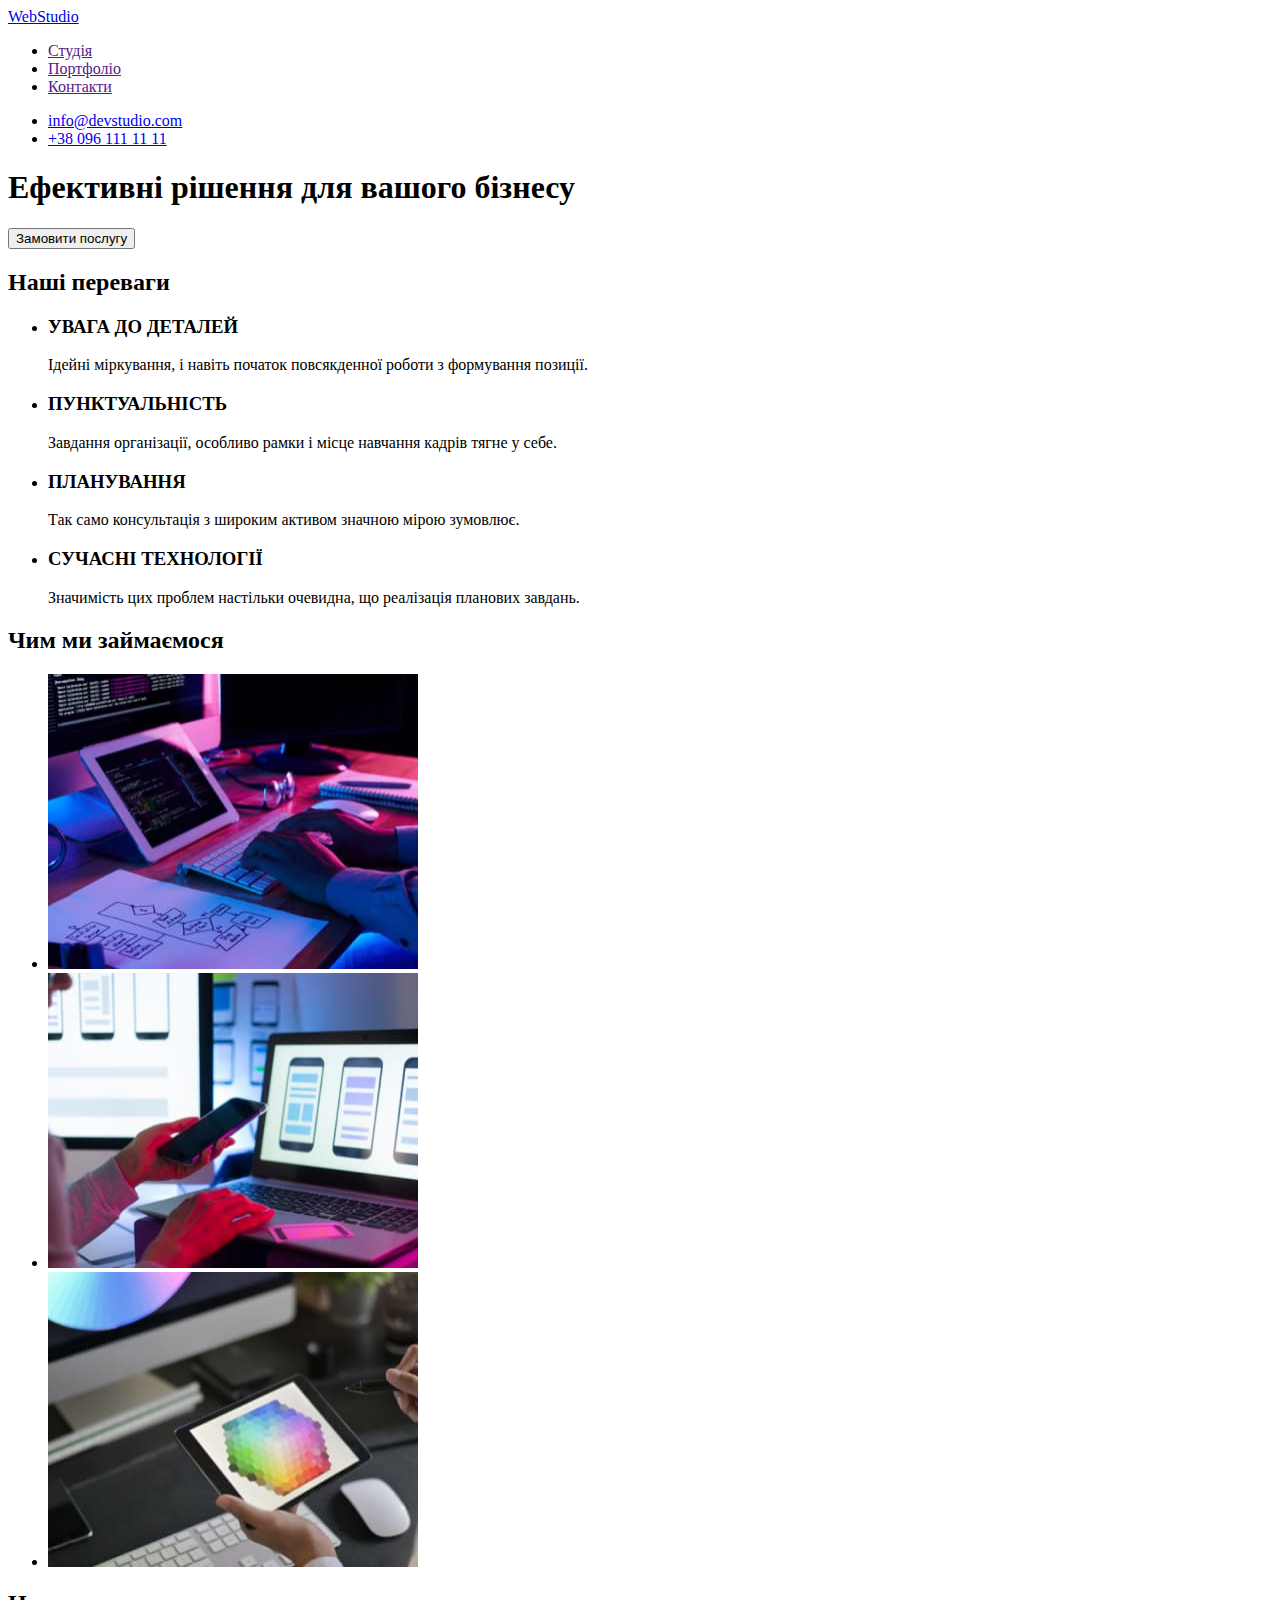
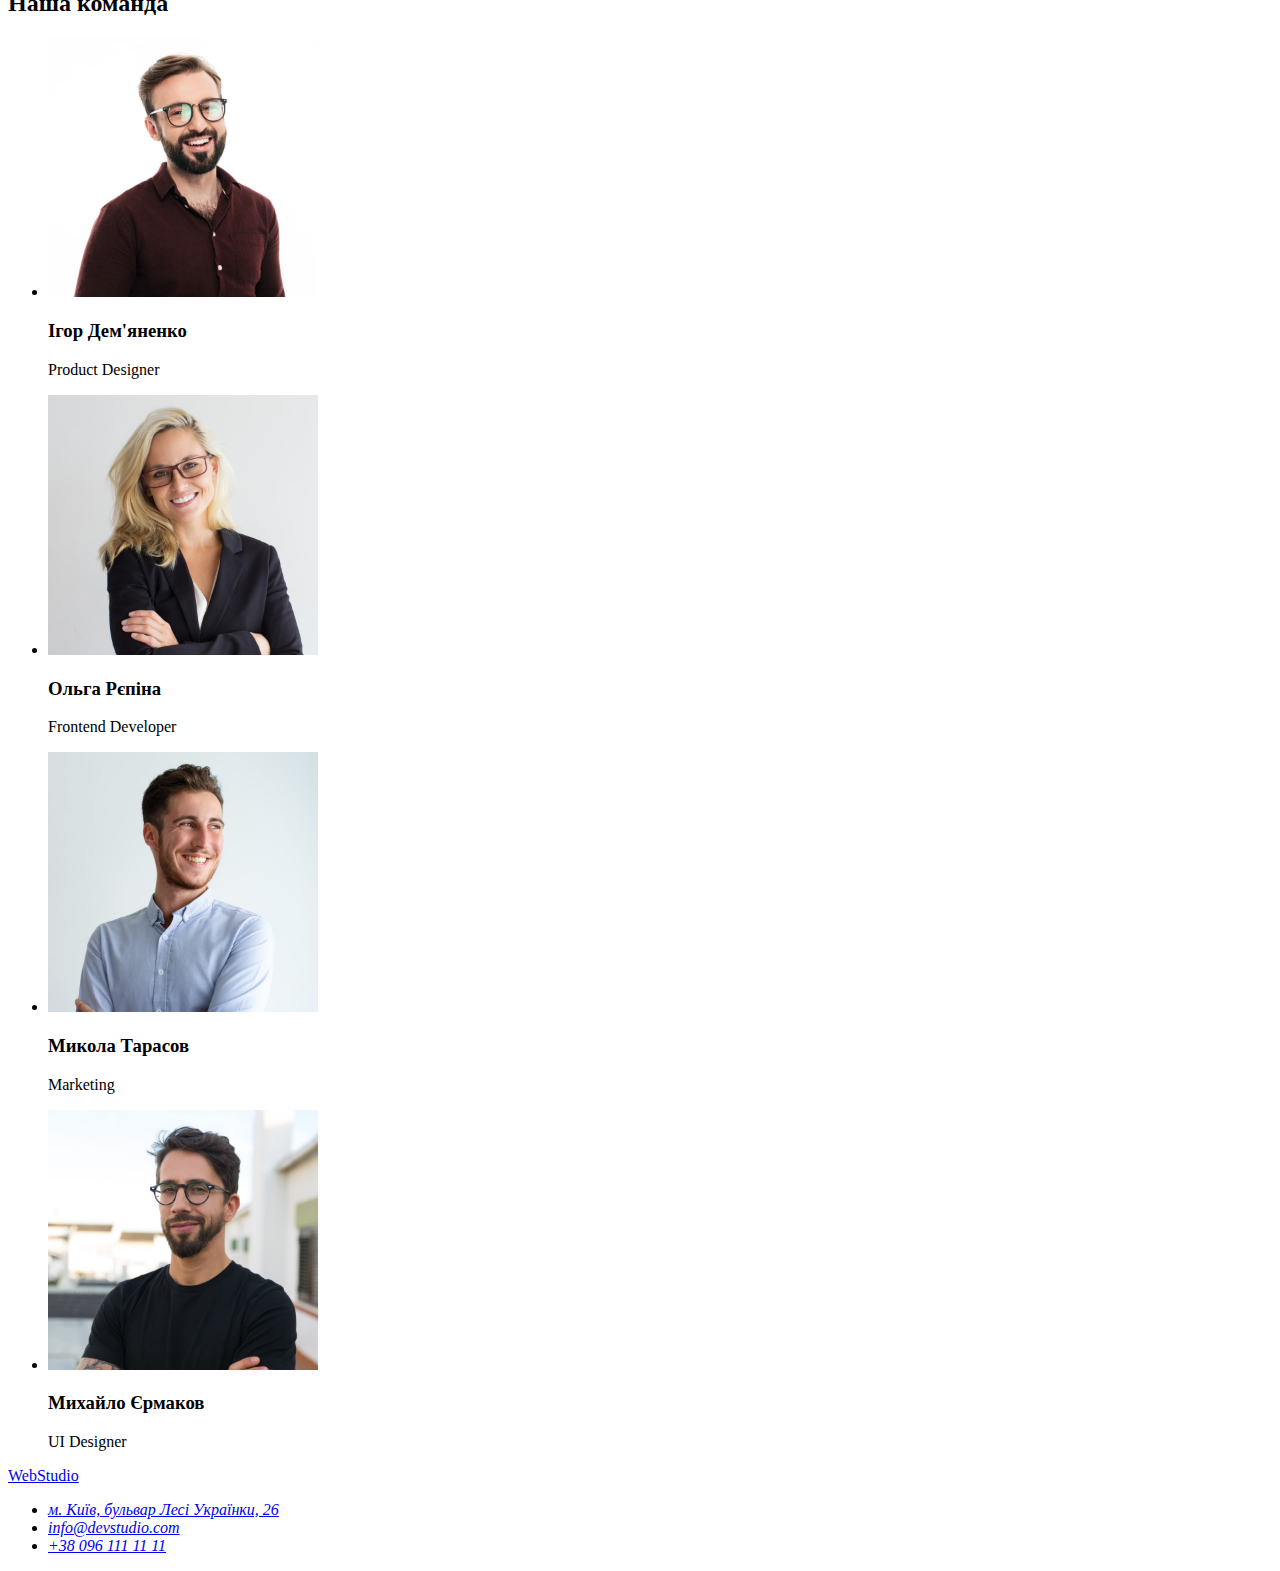
<file: index.html>
<!DOCTYPE html>
<html lang="uk">
  <head>
    <meta charset="UTF-8" />
    <meta http-equiv="X-UA-Compatible" content="IE=edge" />
    <meta name="viewport" content="width=device-width, initial-scale=1.0" />
    <meta name="description" content="Best ukrainian Web Studio" />
    <title lang="en">WebStudio</title>
  </head>
  <body>
    <header>
      <nav>
        <a href="./index.html" lang="en">WebStudio</a>
        <ul>
          <li><a href="">Студія</a></li>
          <li><a href="">Портфоліо</a></li>
          <li><a href="">Контакти</a></li>
        </ul>
      </nav>
      <ul>
        <li>
          <a href="mailto:info@devstudio.com" lang="en">info@devstudio.com</a>
        </li>
        <li>
          <a href="tel:+380961111111">+38 096 111 11 11</a>
        </li>
      </ul>
    </header>
    <main>
      <!--Head-->
      <section>
        <h1>Ефективні рішення для вашого бізнесу</h1>
        <button type="button">Замовити послугу</button>
      </section>
      <!--Our features-->
      <section>
        <h2>Наші переваги</h2>
        <ul>
          <li>
            <h3>УВАГА ДО ДЕТАЛЕЙ</h3>
            <p>
              Ідейні міркування, і навіть початок повсякденної роботи з
              формування позиції.
            </p>
          </li>
          <li>
            <h3>ПУНКТУАЛЬНІСТЬ</h3>
            <p>
              Завдання організації, особливо рамки і місце навчання кадрів тягне
              у себе.
            </p>
          </li>
          <li>
            <h3>ПЛАНУВАННЯ</h3>
            <p>
              Так само консультація з широким активом значною мірою зумовлює.
            </p>
          </li>
          <li>
            <h3>СУЧАСНІ ТЕХНОЛОГІЇ</h3>
            <p>
              Значимість цих проблем настільки очевидна, що реалізація планових
              завдань.
            </p>
          </li>
        </ul>
      </section>
      <!--What are we doing-->
      <section>
        <h2>Чим ми займаємося</h2>
        <ul>
          <li>
            <img
              src="./images/about/box-1.jpg"
              alt="Coding on pc"
              width="370"
              height="295"
            />
          </li>
          <li>
            <img
              src="./images/about/box-2.jpg"
              alt="Coding on phone"
              width="370"
              height="295"
            />
          </li>
          <li>
            <img
              src="./images/about/box-3.jpg"
              alt="Coding on tablet"
              width="370"
              height="295"
            />
          </li>
        </ul>
      </section>
      <!--Our team-->
      <section>
        <h2>Наша команда</h2>
        <ul>
          <li>
            <img
              src="./images/our_team/product-designer.jpg"
              alt="product designer"
              width="270"
              height="260"
            />
            <h3>Ігор Дем'яненко</h3>
            <p lang="en">Product Designer</p>
          </li>
          <li>
            <img
              src="./images/our_team/frontend-developer.jpg"
              alt="frontend developer"
              width="270"
              height="260"
            />
            <h3>Ольга Рєпіна</h3>
            <p lang="en">Frontend Developer</p>
          </li>
          <li>
            <img
              src="./images/our_team/marketing-specialist.jpg"
              alt="marketing-specialist"
              width="270"
              height="260"
            />
            <h3>Микола Тарасов</h3>
            <p lang="en">Marketing</p>
          </li>
          <li>
            <img
              src="./images/our_team/ui-designer.jpg"
              alt="ui designer"
              width="270"
              height="260"
            />
            <h3>Михайло Єрмаков</h3>
            <p lang="en">UI Designer</p>
          </li>
        </ul>
      </section>
    </main>
    <footer>
      <a href="./index.html" lang="en">WebStudio</a>
      <address id="contacts">
        <ul>
          <li>
            <a
              href="https://goo.gl/maps/CvRqp5zj1Loa8sqB6"
              target="_blank"
              rel="noopener noreferrer"
              >м. Київ, бульвар Лесі Українки, 26
            </a>
          </li>
          <li>
            <a href="mailto:info@devstudio.com" lang="en">info@devstudio.com</a>
          </li>
          <li><a href="tel:+380961111111">+38 096 111 11 11</a></li>
        </ul>
      </address>
    </footer>
  </body>
</html>
</file>
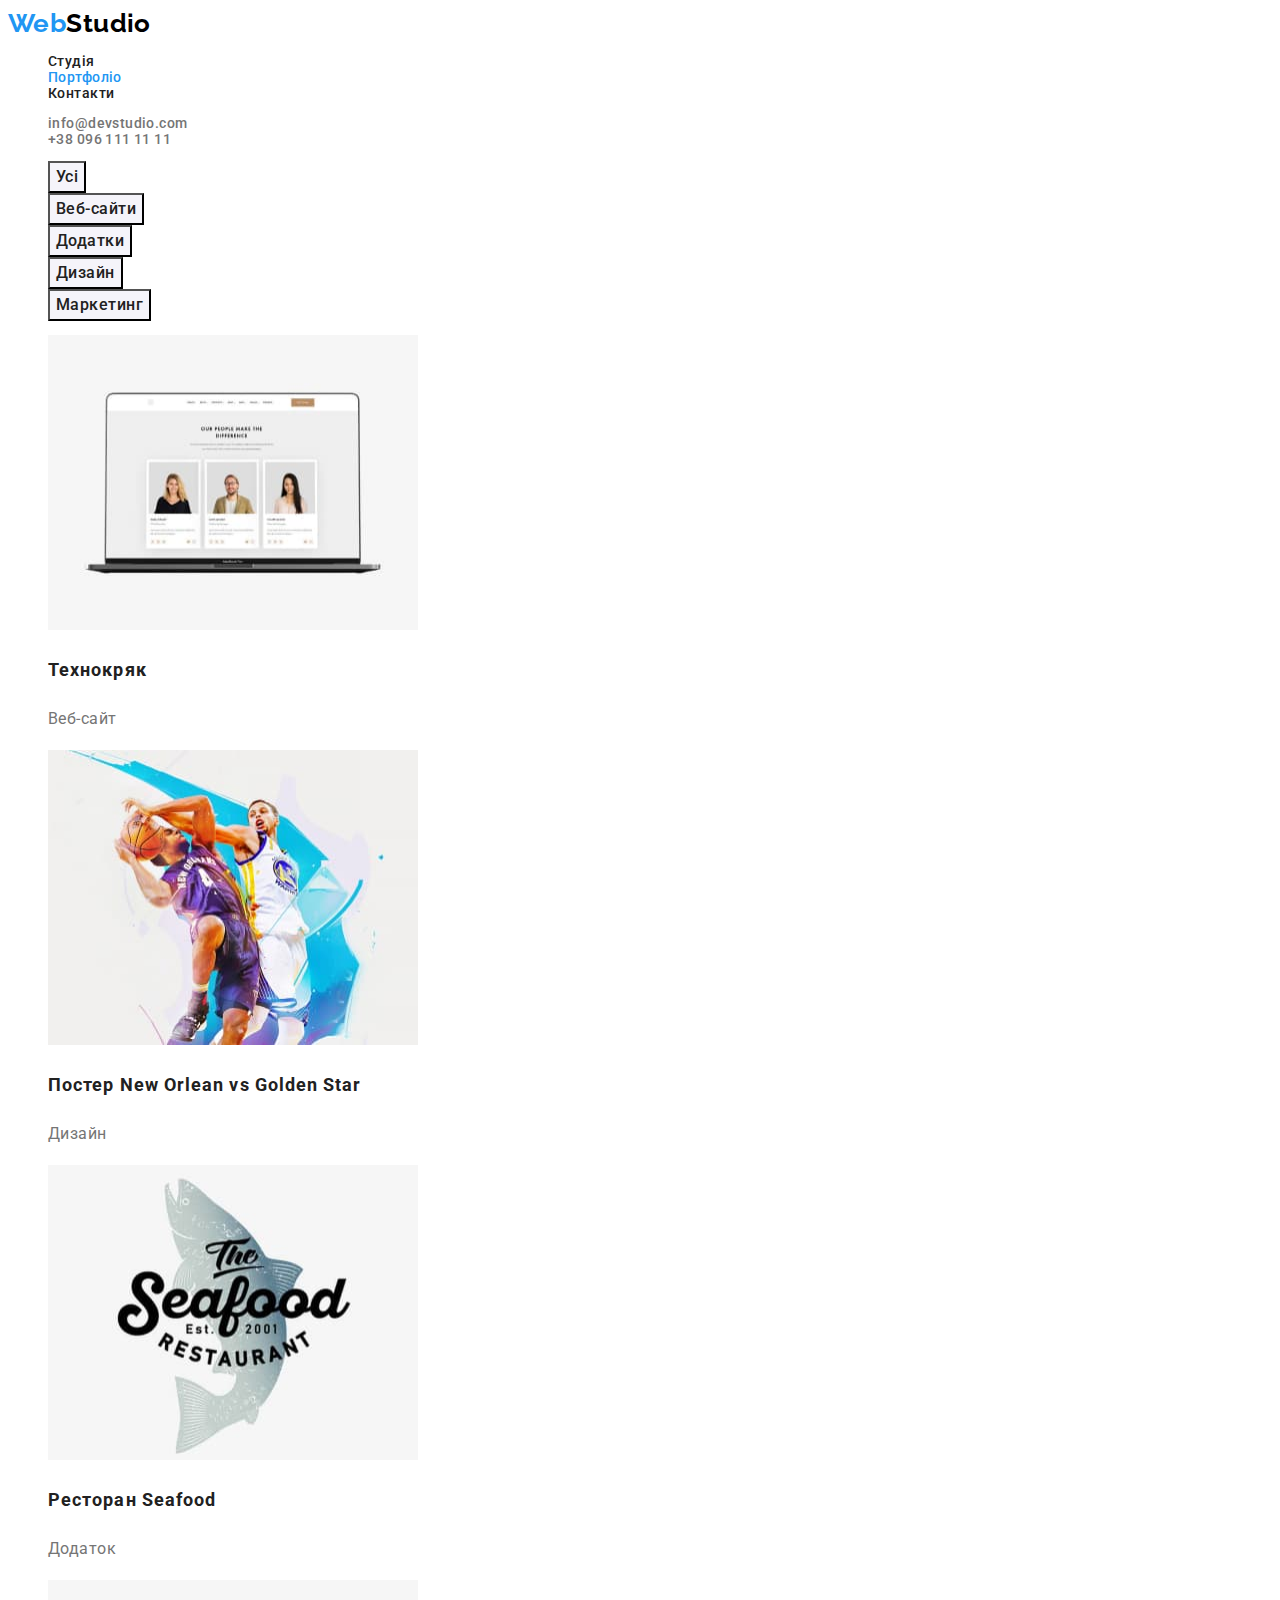
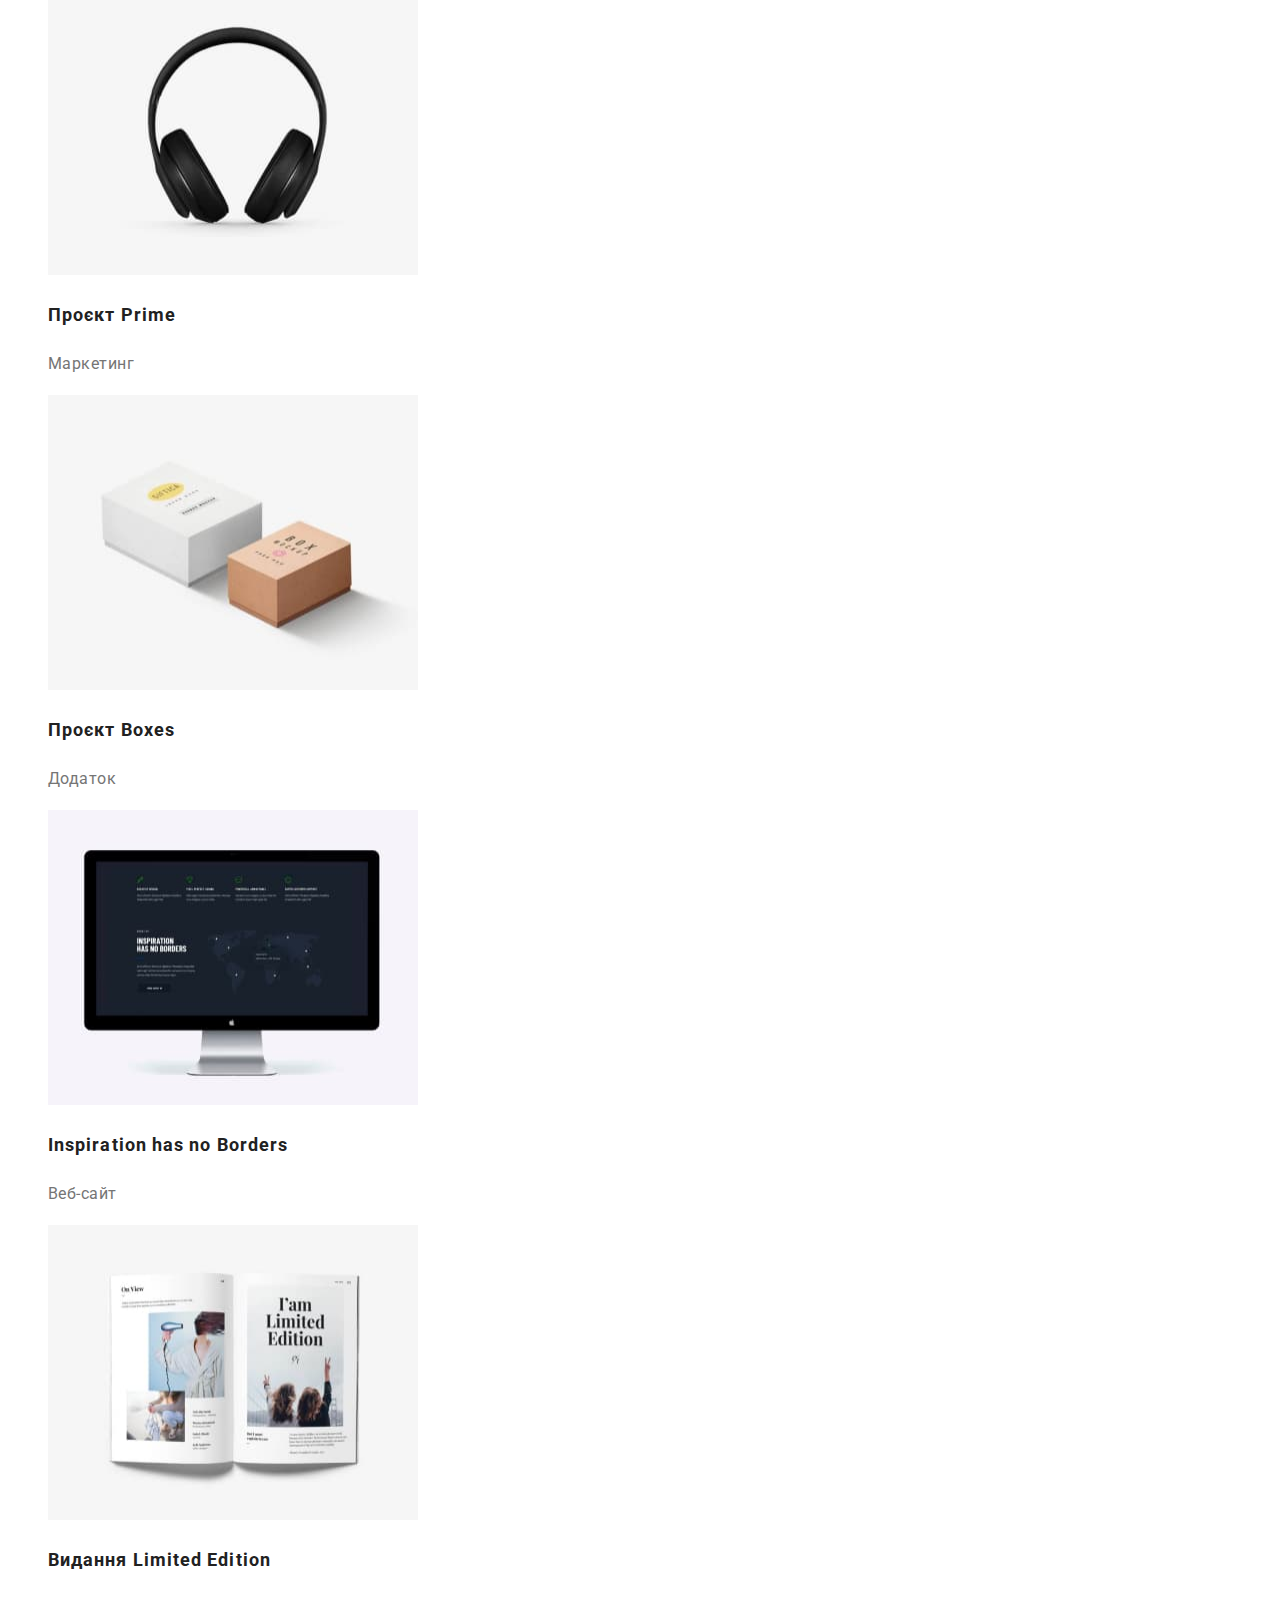
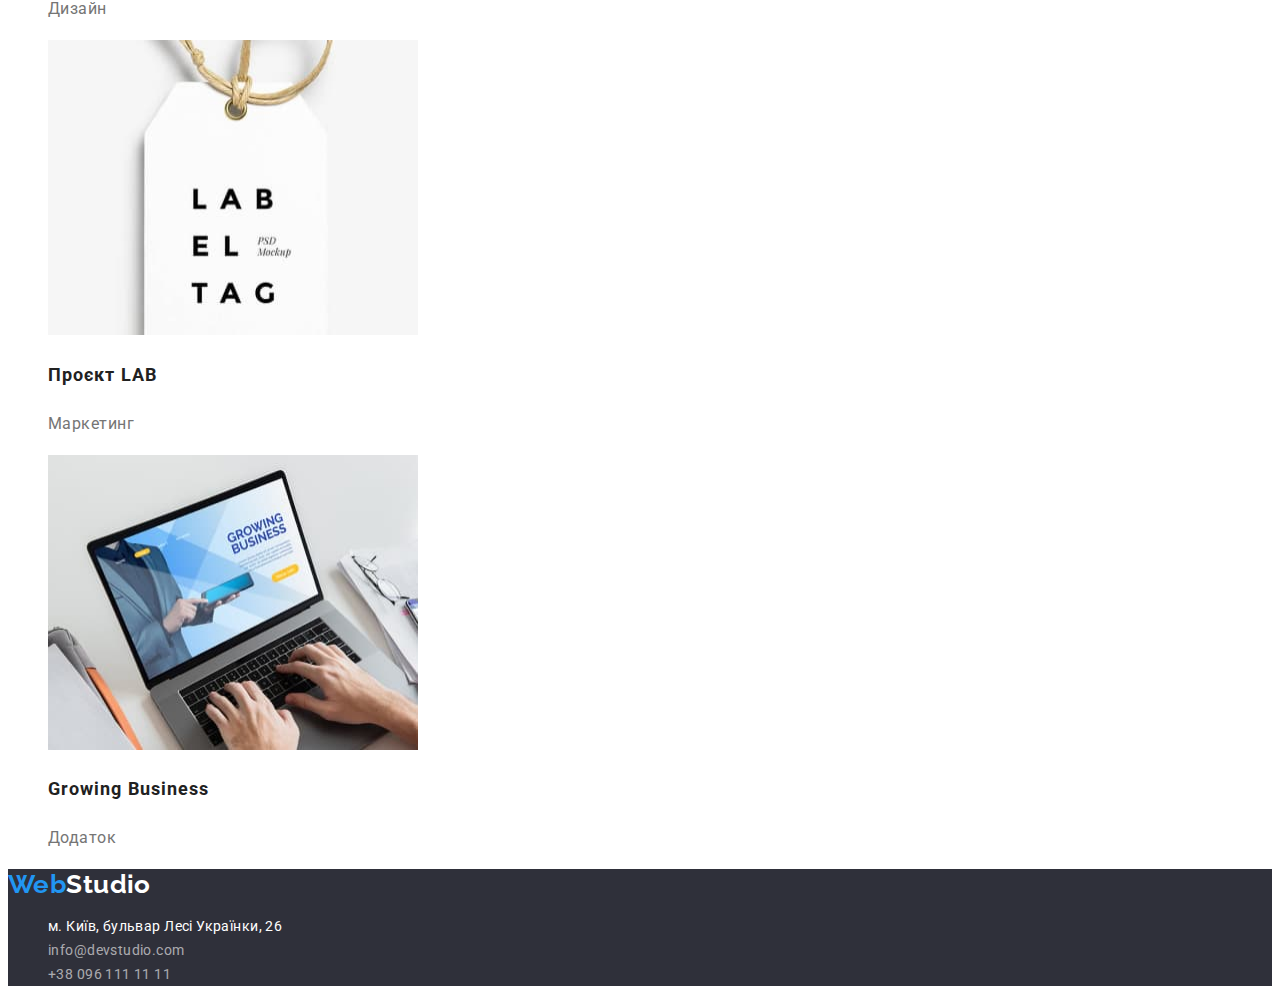
<file: portfolio.html>
<!DOCTYPE html>
<html lang="uk">
  <head>
    <meta charset="UTF-8" />
    <meta http-equiv="X-UA-Compatible" content="IE=edge" />
    <meta name="viewport" content="width=device-width, initial-scale=1.0" />
    <meta name="description" content="Best ukrainian Web Studio" />
    <title lang="en">Portfolio</title>
    <!-- Fonts begin-->
    <link rel="preconnect" href="https://fonts.googleapis.com" />
    <link rel="preconnect" href="https://fonts.gstatic.com" crossorigin />
    <link
      href="https://fonts.googleapis.com/css2?family=Raleway:wght@700&family=Roboto:wght@400;500;700;900&display=swap"
      rel="stylesheet"
    />
    <!-- Fonts end -->
    <link rel="stylesheet" href="./css/styles.css" />
  </head>
  <body class="page-studio">
    <header class="header">
      <nav class="main-nav">
        <a class="logo" href="./index.html" lang="en"
          ><span class="logo-part-1">Web</span>Studio</a
        >
        <ul class="list">
          <li class="list-item">
            <a class="link" href="./index.html">Студія</a>
          </li>
          <li class="list-item current">
            <a class="link" href="./portfolio.html">Портфоліо</a>
          </li>
          <li class="list-item"><a class="link" href="">Контакти</a></li>
        </ul>
      </nav>
      <ul class="list">
        <li class="list-item">
          <a class="link contacts" href="mailto:info@devstudio.com" lang="en"
            >info@devstudio.com</a
          >
        </li>
        <li class="list-item">
          <a class="link contacts" href="tel:+380961111111"
            >+38 096 111 11 11</a
          >
        </li>
      </ul>
    </header>
    <main>
      <!--Portfolio-->
      <section class="section">
        <h1 class="portfolio-title">Наші роботи</h1>
        <ul class="list">
          <li class="list-item">
            <button class="btn" type="button">Усі</button>
          </li>
          <li class="list-item">
            <button class="btn" type="button">Веб-сайти</button>
          </li>
          <li class="list-item">
            <button class="btn" type="button">Додатки</button>
          </li>
          <li class="list-item">
            <button class="btn" type="button">Дизайн</button>
          </li>
          <li class="list-item">
            <button class="btn" type="button">Маркетинг</button>
          </li>
        </ul>
        <ul class="list">
          <li class="list-item">
            <img
              class="image"
              src="./images/portfolio-img/portfolio-img-1.jpg"
              alt="Website screen"
              width="370"
              height="295"
            />
            <h2 class="image-title">Технокряк</h2>
            <p class="image-desc">Веб-сайт</p>
          </li>
          <li class="list-item">
            <img
              class="image"
              src="./images/portfolio-img/portfolio-img-2.jpg"
              alt="Poster screen"
              width="370"
              height="295"
            />
            <h2 class="image-title">Постер New Orlean vs Golden Star</h2>
            <p class="image-desc">Дизайн</p>
          </li>
          <li class="list-item">
            <img
              class="image"
              src="./images/portfolio-img/portfolio-img-3.jpg"
              alt="Application screen"
              width="370"
              height="295"
            />
            <h2 class="image-title">Ресторан Seafood</h2>
            <p class="image-desc">Додаток</p>
          </li>
          <li class="list-item">
            <img
              class="image"
              src="./images/portfolio-img/portfolio-img-4.jpg"
              alt="Marketing project"
              width="370"
              height="295"
            />
            <h2 class="image-title">Проєкт Prime</h2>
            <p class="image-desc">Маркетинг</p>
          </li>
          <li class="list-item">
            <img
              class="image"
              src="./images/portfolio-img/portfolio-img-5.jpg"
              alt="Application screen"
              width="370"
              height="295"
            />
            <h2 class="image-title">Проєкт Boxes</h2>
            <p class="image-desc">Додаток</p>
          </li>
          <li class="list-item">
            <img
              class="image"
              src="./images/portfolio-img/portfolio-img-6.jpg"
              alt="Website screen"
              width="370"
              height="295"
            />
            <h2 class="image-title">Inspiration has no Borders</h2>
            <p class="image-desc">Веб-сайт</p>
          </li>
          <li class="list-item">
            <img
              class="image"
              src="./images/portfolio-img/portfolio-img-7.jpg"
              alt="Poster screen"
              width="370"
              height="295"
            />
            <h2 class="image-title">Видання Limited Edition</h2>
            <p class="image-desc">Дизайн</p>
          </li>
          <li class="list-item">
            <img
              class="image"
              src="./images/portfolio-img/portfolio-img-8.jpg"
              alt="Marketing project"
              width="370"
              height="295"
            />
            <h2 class="image-title">Проєкт LAB</h2>
            <p class="image-desc">Маркетинг</p>
          </li>
          <li class="list-item">
            <img
              class="image"
              src="./images/portfolio-img/portfolio-img-9.jpg"
              alt="Application screen"
              width="370"
              height="295"
            />
            <h2 class="image-title">Growing Business</h2>
            <p class="image-desc">Додаток</p>
          </li>
        </ul>
      </section>
    </main>
    <!-- Footer -->
    <footer class="footer">
      <a class="footer logo" href="./index.html" lang="en"
        ><span class="logo-part-1">Web</span>Studio</a
      >
      <address class="address">
        <ul class="list">
          <li class="list-item">
            <a
              class="link map"
              href="https://goo.gl/maps/CvRqp5zj1Loa8sqB6"
              target="_blank"
              rel="noopener noreferrer"
              >м. Київ, бульвар Лесі Українки, 26
            </a>
          </li>
          <li class="list-item">
            <a class="link" href="mailto:info@devstudio.com" lang="en"
              >info@devstudio.com</a
            >
          </li>
          <li class="list-item">
            <a class="link" href="tel:+380961111111">+38 096 111 11 11</a>
          </li>
        </ul>
      </address>
    </footer>
  </body>
</html>
</file>
<file: css/styles.css>
:root {
    /* Fonts */
    --main-font: Roboto, sans-serif;
    --secondary-font: Raleway, sans-serif;
    /* Text colors */
    --main-txt-cl: #212121;
    --accent-txt-cl: #2196F3;
    --logo-main-txt-cl: #000000;
    --grey-txt-cl: #757575;
    --grey-txt-cl-60: rgba(255, 255, 255, 0.6);
    --light-txt-cl: #FFFFFF;
    /* Background colors */
    --main-bcg-cl: #FFFFFF;
    --btn-bcg-cl: #2196F3;
    --black-bcg-cl: #2F303A;
    --light-bcg-cl: #F5F4FA;
    /* Others */
}

.page-studio {
    font-family: var(--main-font);
    font-size: 14px;
    line-height: calc(24 / 14);
    letter-spacing: 0.03em;
    color: var(--main-txt-cl);
    background-color: var(--main-bcg-cl);
}

.link {
    text-decoration: none;
    color: currentColor;
}

.list {
    list-style: none;
}

/* Header */

/* Logo */

.logo {
    font-family: var(--secondary-font);
    font-weight: 700;
    font-size: 26px;
    line-height: calc(31 / 26);
    color:var(--logo-main-txt-cl);
    text-decoration: inherit;
}

.logo-part-1 {
    color:var(--accent-txt-cl);
}

/* Pages list */

.header .list {
    font-weight: 500;
    line-height: calc(16 / 14);
}

.list-item.current {
    color: var(--accent-txt-cl);
}

.link:hover,
.link:focus {
    color: var(--accent-txt-cl);
}

/* Contacts */

.contacts {
    font-weight: 500;
    line-height: calc(16 / 14);
    color: var(--grey-txt-cl);
}

/* Main */

/* Head */

.head {
    background-color: var(--black-bcg-cl);
}

.head-title {
    font-weight: 900;
    font-size: 44px;
    line-height: calc(60 / 44);
    letter-spacing: 0.06em;
    text-transform: uppercase;
    color: var(--light-txt-cl);
}

.head .btn {
    font-family: inherit;
    font-weight: 700;
    font-size: 16px;
    line-height: calc(30 / 16);
    letter-spacing: 0.06em;
    color:var(--light-txt-cl);
    background-color:var(--btn-bcg-cl);
    cursor: pointer;
}
/* Our features */
.portfolio-title,
.features-title.visually-hidden {
    position: absolute;
    white-space: nowrap;
    width: 1px;
    height: 1px;
    overflow: hidden;
    border: 0;
    padding: 0;
    clip: rect(0 0 0 0);
    clip-path: inset(50%);
    margin: -1px;
}

.features-subtitle {
    font-size: 14px;
    font-weight: 700;
    line-height: calc(16 / 14);
    text-transform: uppercase;
}

.features-desc {
     color: var(--grey-txt-cl);
}

/* What we are doing */

.what-doing-title {
        font-weight: 700;
        font-size: 36px;
        line-height: calc(42 / 36);
        letter-spacing: 0.03em;
}

/* Our team */

.team {
    background-color:var(--light-bcg-cl);
}

.team-title {
    font-weight: 700;
    font-size: 36px;
    line-height: calc(42 / 36);
    letter-spacing: 0.03em;
}

.team-subtitle {
    font-weight: 500;
    font-size: 16px;
    line-height: calc(19 / 16);
    letter-spacing: 0.03em;
}

.team-desc {
    font-size: 16px;
    line-height: calc(19 / 16);
    letter-spacing: 0.03em;
    color:var(--grey-txt-cl);
}

/* Footer */

.footer {
    background-color: var(--black-bcg-cl);
}

.footer.logo {
    color: var(--light-txt-cl);
}

.address {
    font-style: inherit;
}

.address .list {
color: var(--grey-txt-cl-60);
}

.map {
    color: var(--light-txt-cl);
}

.address .link:hover,
.address .link:focus {
    color: var(--accent-txt-cl);
}

/* Portfolio */

.section .btn {
    font-family: var(--main-font);
    font-weight: 500;
    font-size: 16px;
    line-height: calc(26 / 16);
    letter-spacing: 0.03em;
    color: var(--main-txt-cl);
    background-color: var(--light-bcg-cl);
    cursor: pointer;
}

.section .btn:hover,
.section .btn:focus {
    color: var(--light-txt-cl);
    background-color: var(--btn-bcg-cl);
}

.image-title {
    font-weight: 700;
    font-size: 18px;
    line-height: calc(36 / 18);
    letter-spacing: 0.06em;
}

.image-desc {
    font-size: 16px;
    line-height: calc(30 / 16);
    letter-spacing: 0.03em;
     color: var(--grey-txt-cl);
}
</file>
